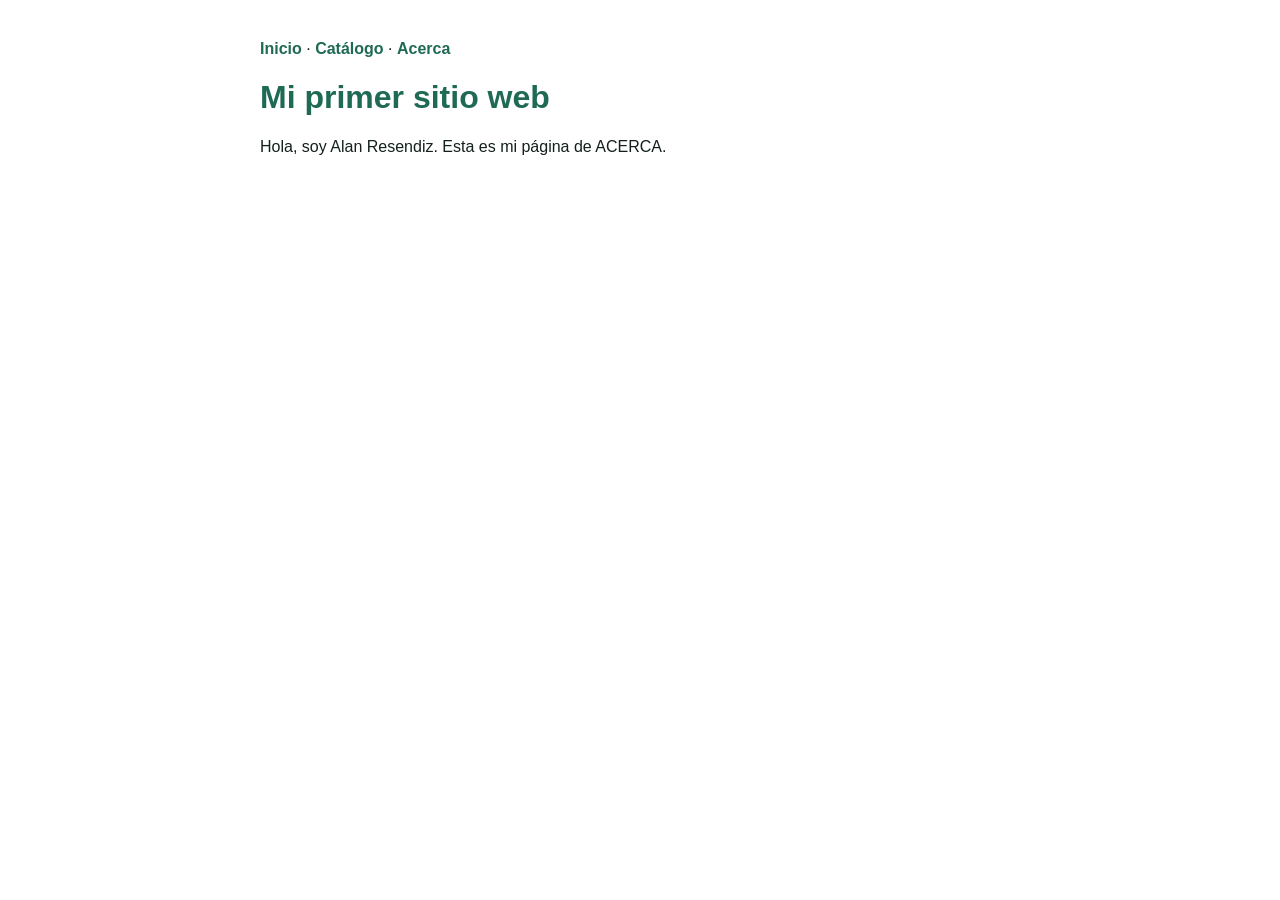
<file: mi-sitio/acerca.html>
<!doctype html>
<html lang="es">
<head>
<meta charset="utf-8">
<title>Mi sitio - Alan Uriel</title>
<link rel="stylesheet" href="estilo.css">
</head>
<body>
<nav>
<a href="index.html">Inicio</a> ·
<a href="catalogo.html">Catálogo</a> ·
<a href="acerca.html">Acerca</a>
</nav>
<h1>Mi primer sitio web</h1>
<p>Hola, soy Alan Resendiz. Esta es mi página de ACERCA.</p>
</body>
</html>
</file>
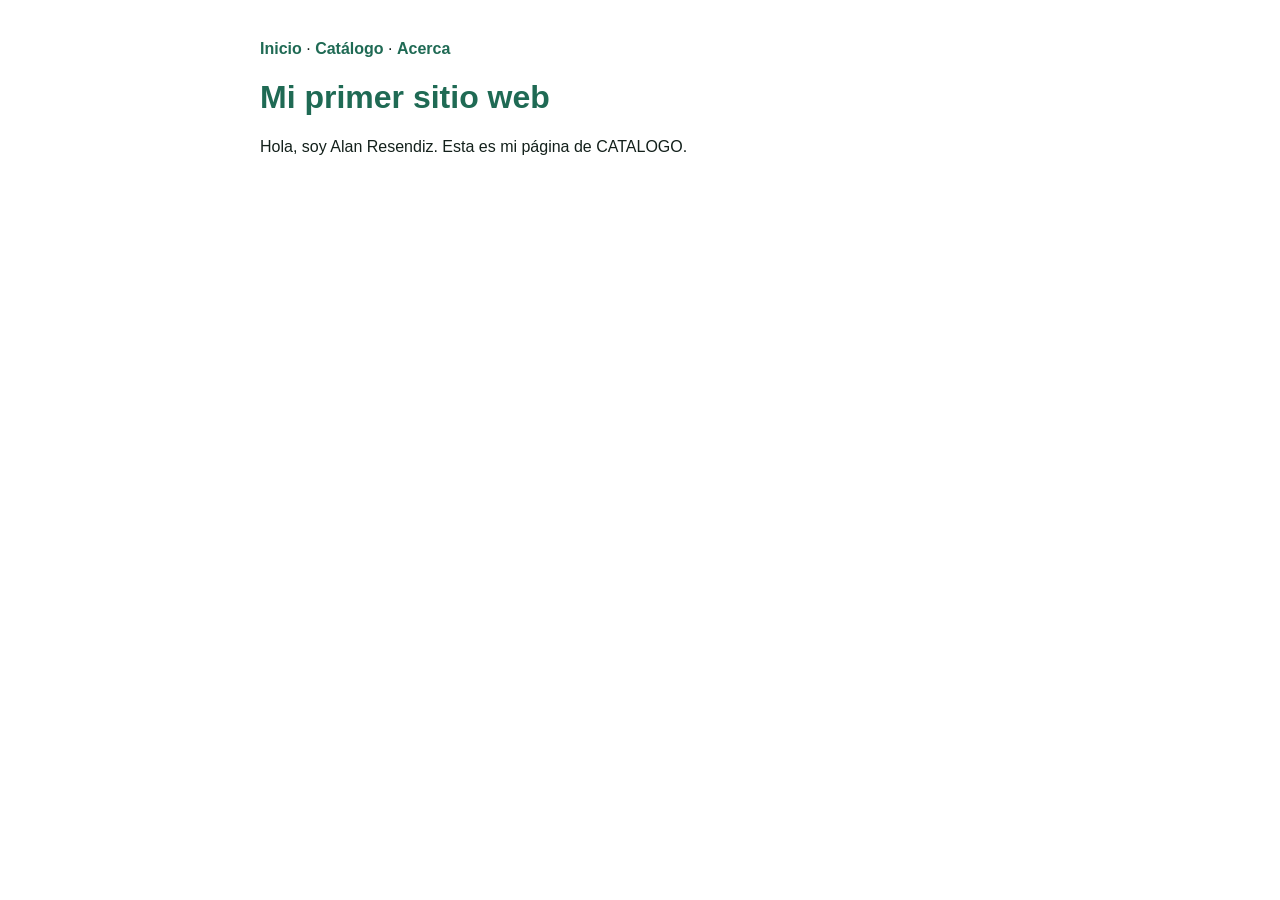
<file: mi-sitio/catalogo.html>
<!doctype html>
<html lang="es">
<head>
<meta charset="utf-8">
<title>Mi sitio - Alan Uriel</title>
<link rel="stylesheet" href="estilo.css">
</head>
<body>
<nav>
<a href="index.html">Inicio</a> ·
<a href="catalogo.html">Catálogo</a> ·
<a href="acerca.html">Acerca</a>
</nav>
<h1>Mi primer sitio web</h1>
<p>Hola, soy Alan Resendiz. Esta es mi página de CATALOGO.</p>
</body>
</html>
</file>
<file: mi-sitio/estilo.css>
body{font-family:Arial,sans-serif; max-width:760px; margin:40px auto; padding:0 16px;
color:#13201B;}
nav a{color:#1F6A54; text-decoration:none; font-weight:bold;}
h1{color:#1F6A54;}
</file>
